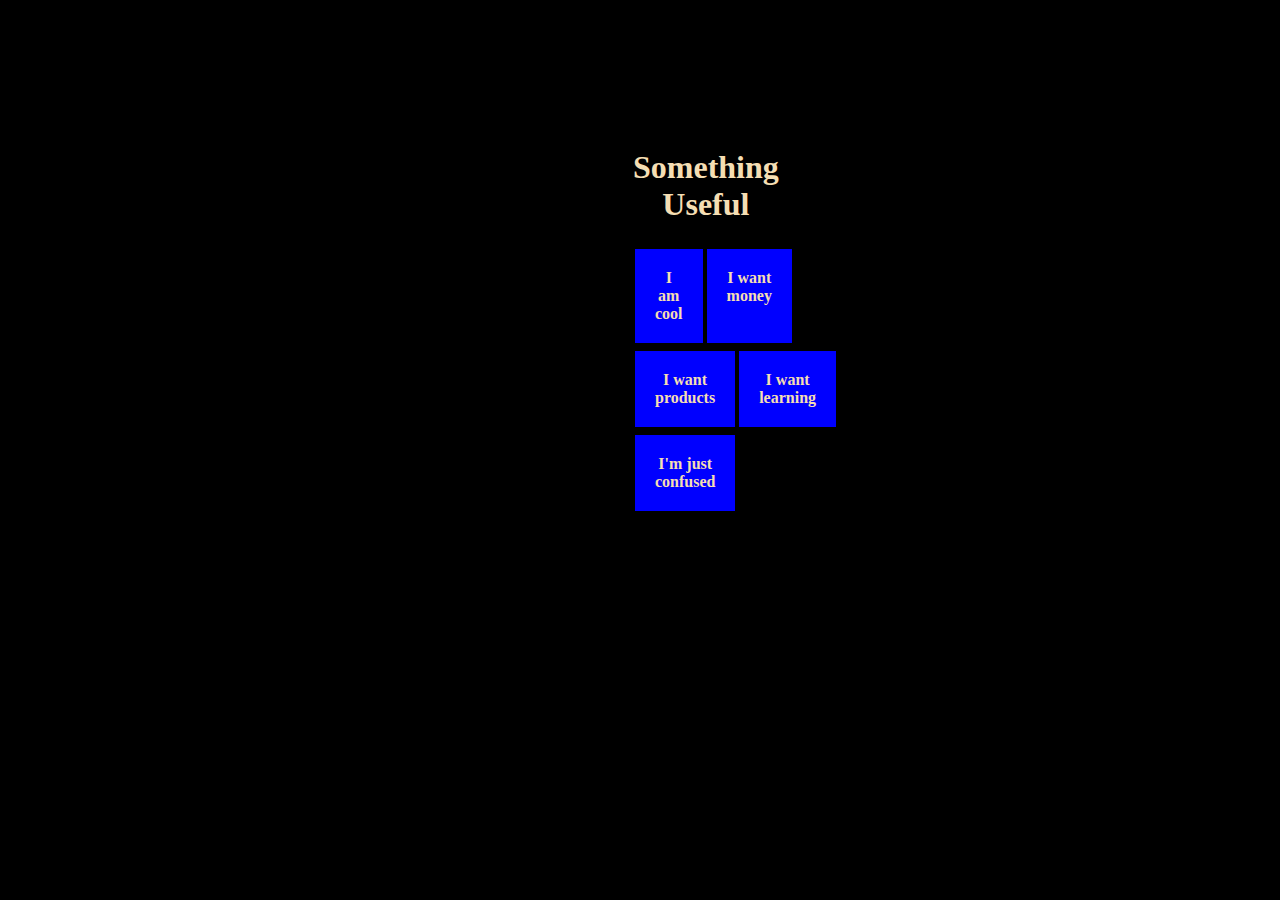
<file: index.html>
<!DOCTYPE html>
<html>

<head>
    <meta charset="utf-8">
    <title>Something Useful</title>
    <link rel="stylesheet" href="index.css">
</head>

<body>
    <div class="container">
        <div class="flexbox-grid">
            <div class="col">
                <h1 class="title">Something Useful</h1>
            </div>
            <div class="col">
                <a class="button" target="_blank" href="https://twitter.com/intent/tweet?text=I%20love%20https://somethinguseful.de%20!">I am cool</a>
                <a class="button" href="pages/money/money.html">I want money</a>
            </div>
            <div class="col">
                <a class="button" href="pages/product/product.html">I want products</a>
                <a class="button" href="pages/learning/learning.html">I want learning</a>
            </div>
            <div class="col">
                <a class="button" href="pages/confused/confused.html">I'm just confused</a>
            </div>
        </div>
    </div>
</body>

</html>
</file>
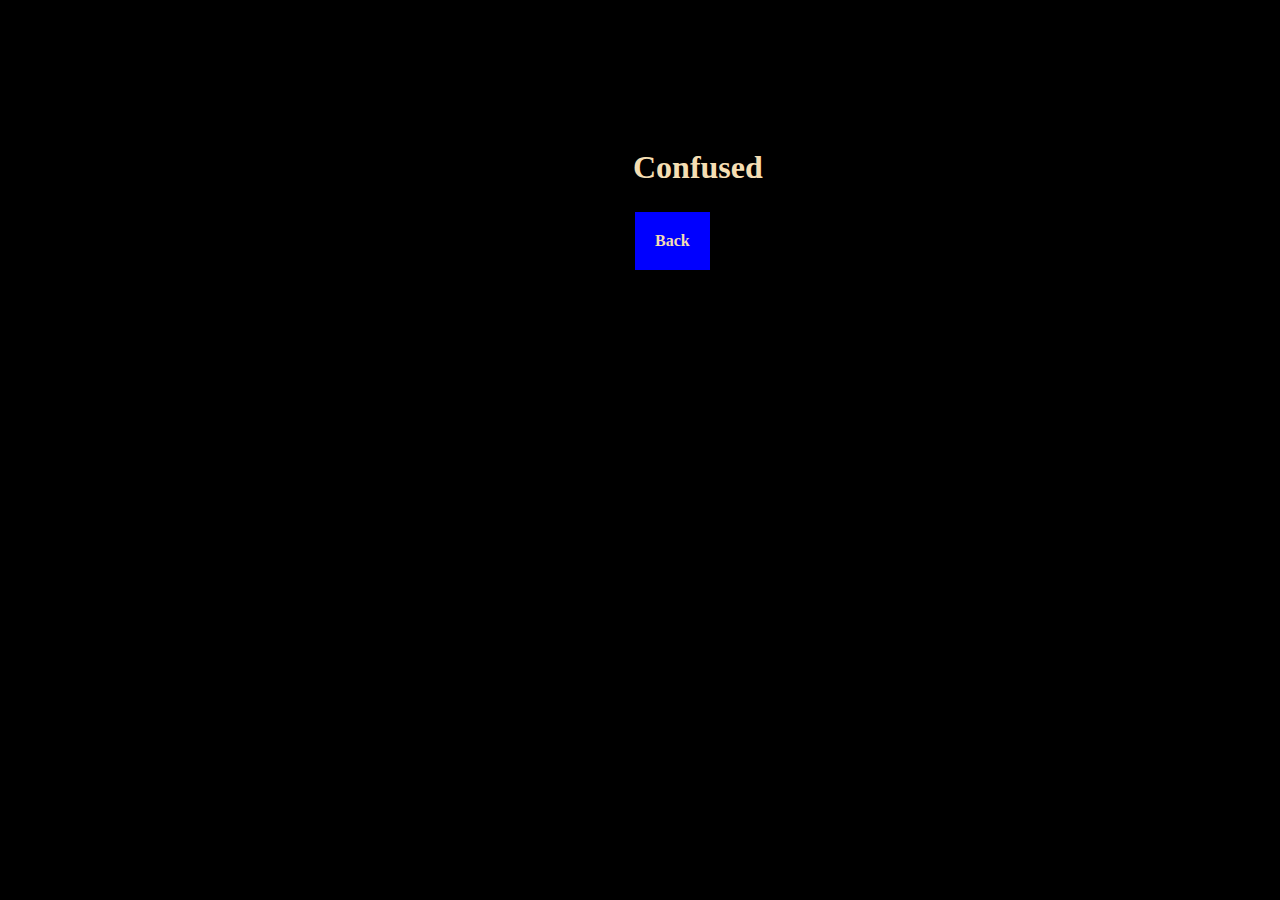
<file: pages/confused/confused.html>
<!DOCTYPE html>
<html>

<head>
    <meta charset="utf-8">
    <title>Confused</title>
    <link rel="stylesheet" href="confused.css">
</head>

<body>
    <div class="container">
        <div class="flexbox-grid">
            <div class="col">
                <h1 class="title">Confused</h1>
            </div>
            <div class="col">
                <a class="button" href="../../index.html">Back</a>
            </div>
        </div>
    </div>
</body>

</html>
</file>
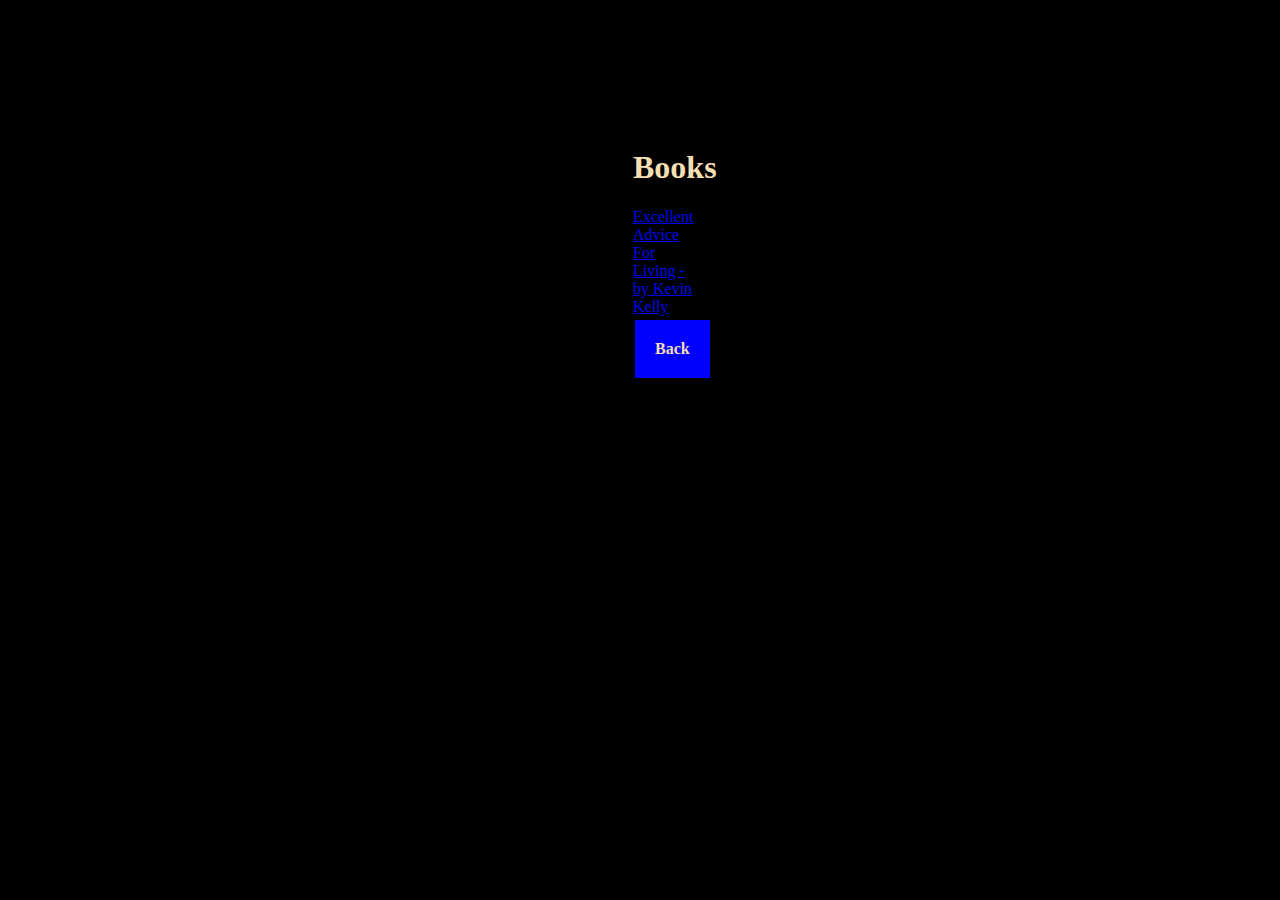
<file: pages/learning/books.html>
<!DOCTYPE html>
<html>

<head>
    <meta charset="utf-8">
    <title>Books</title>
    <link rel="stylesheet" href="books.css">
</head>

<body>
    <div class="container">
        <div class="flexbox-grid">
            <div class="col">
                <h1 class="title">Books</h1>
            </div>
            <div class="col">
                <a href="books/eafl.html">Excellent Advice For Living - by Kevin Kelly</a>
            </div>
            <div class="col">
                <a class="button" href="learning.html">Back</a>
            </div>
        </div>
    </div>
</body>

</html>
</file>
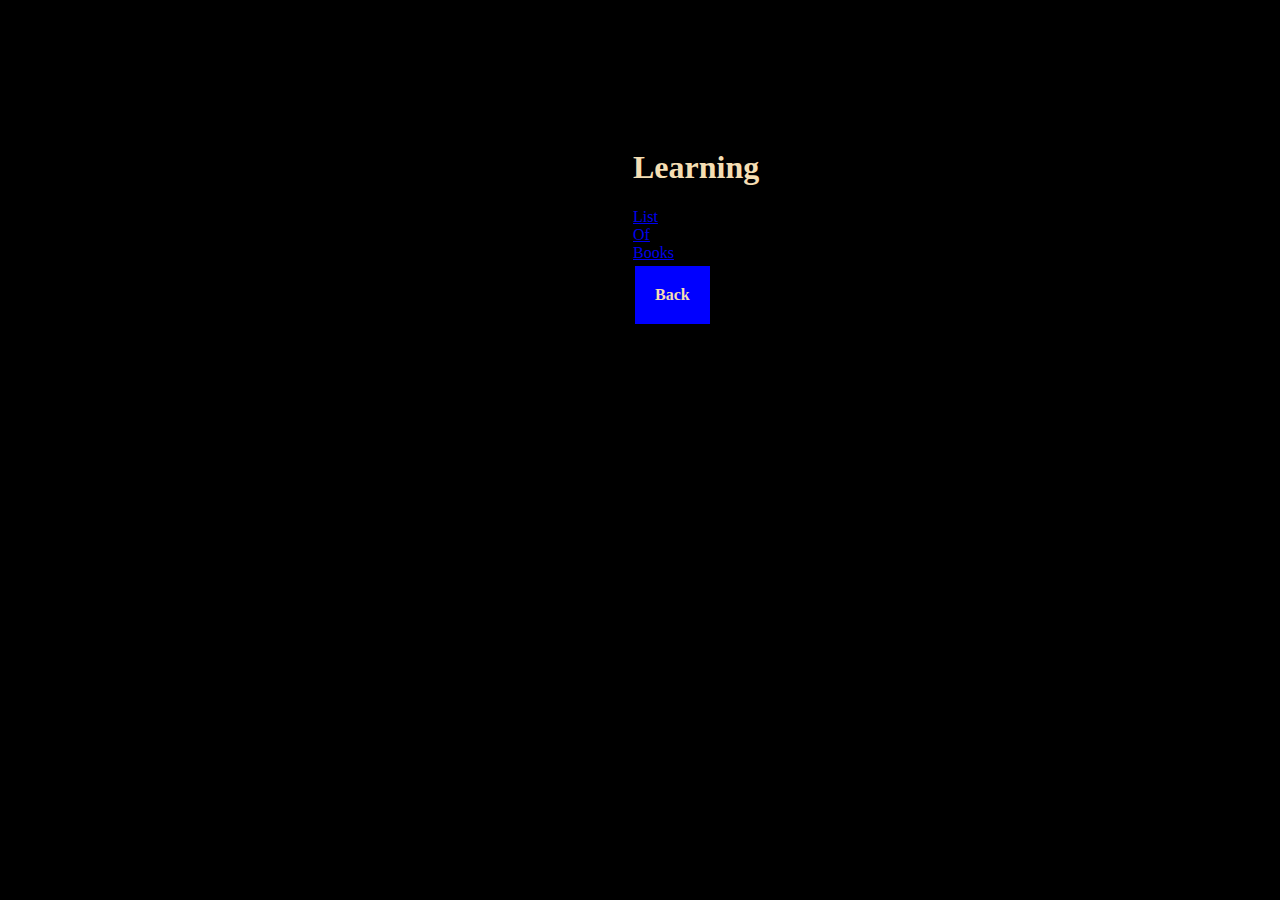
<file: pages/learning/learning.html>
<!DOCTYPE html>
<html>

<head>
    <meta charset="utf-8">
    <title>Learning</title>
    <link rel="stylesheet" href="learning.css">
</head>

<body>
    <div class="container">
        <div class="flexbox-grid">
            <div class="col">
                <h1 class="title">Learning</h1>
            </div>
            <div class="col">
                <a href="books.html">List Of Books</a>
            </div>
            <div class="col">
                <a class="button" href="../../index.html">Back</a>
            </div>
        </div>
    </div>
</body>

</html>
</file>
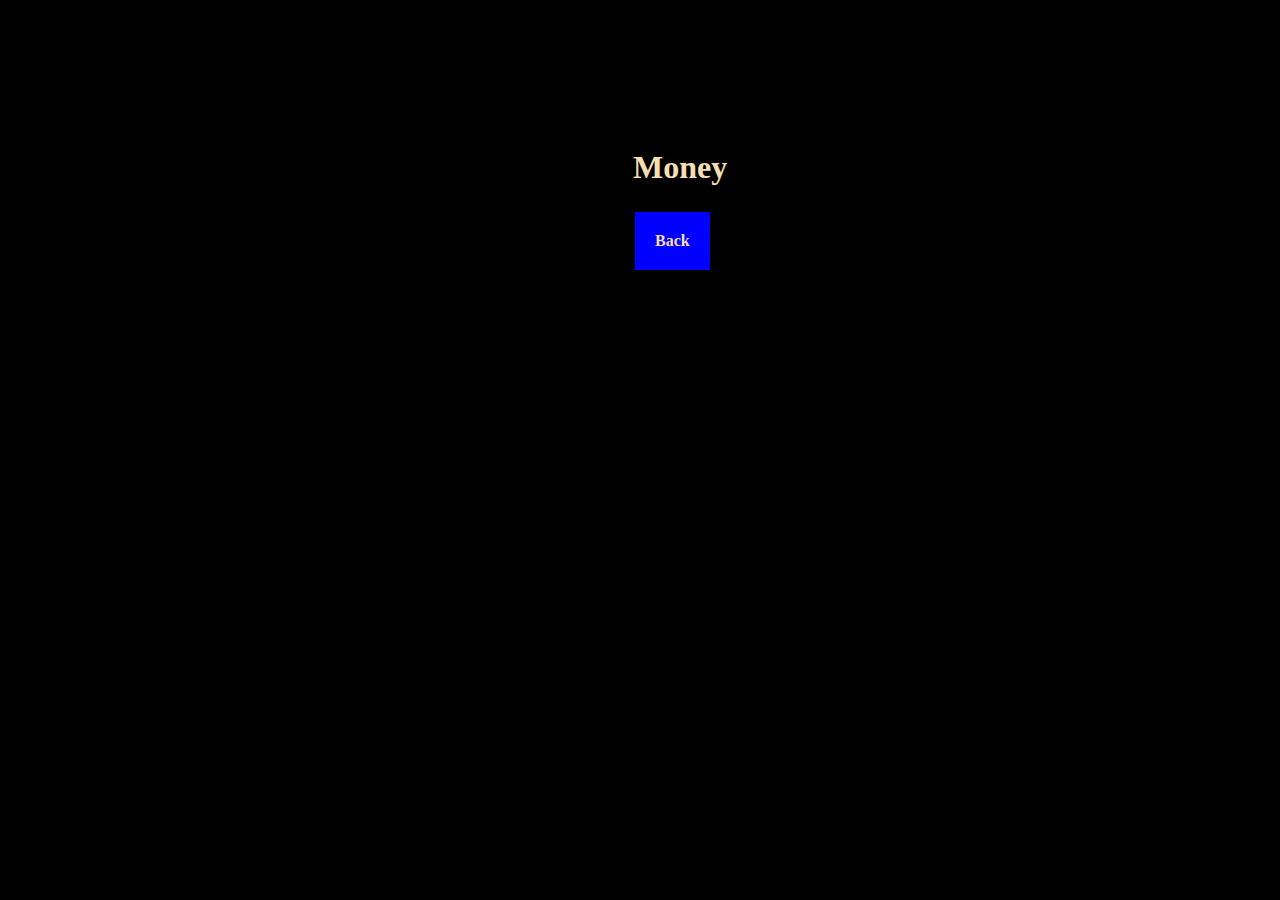
<file: pages/money/money.html>
<!DOCTYPE html>
<html>

<head>
    <meta charset="utf-8">
    <title>Money</title>
    <link rel="stylesheet" href="money.css">
</head>

<body>
    <div class="container">
        <div class="flexbox-grid">
            <div class="col">
                <h1 class="title">Money</h1>
            </div>
            <div class="col">
                <a class="button" href="../../index.html">Back</a>
            </div>
        </div>
    </div>
</body>

</html>
</file>
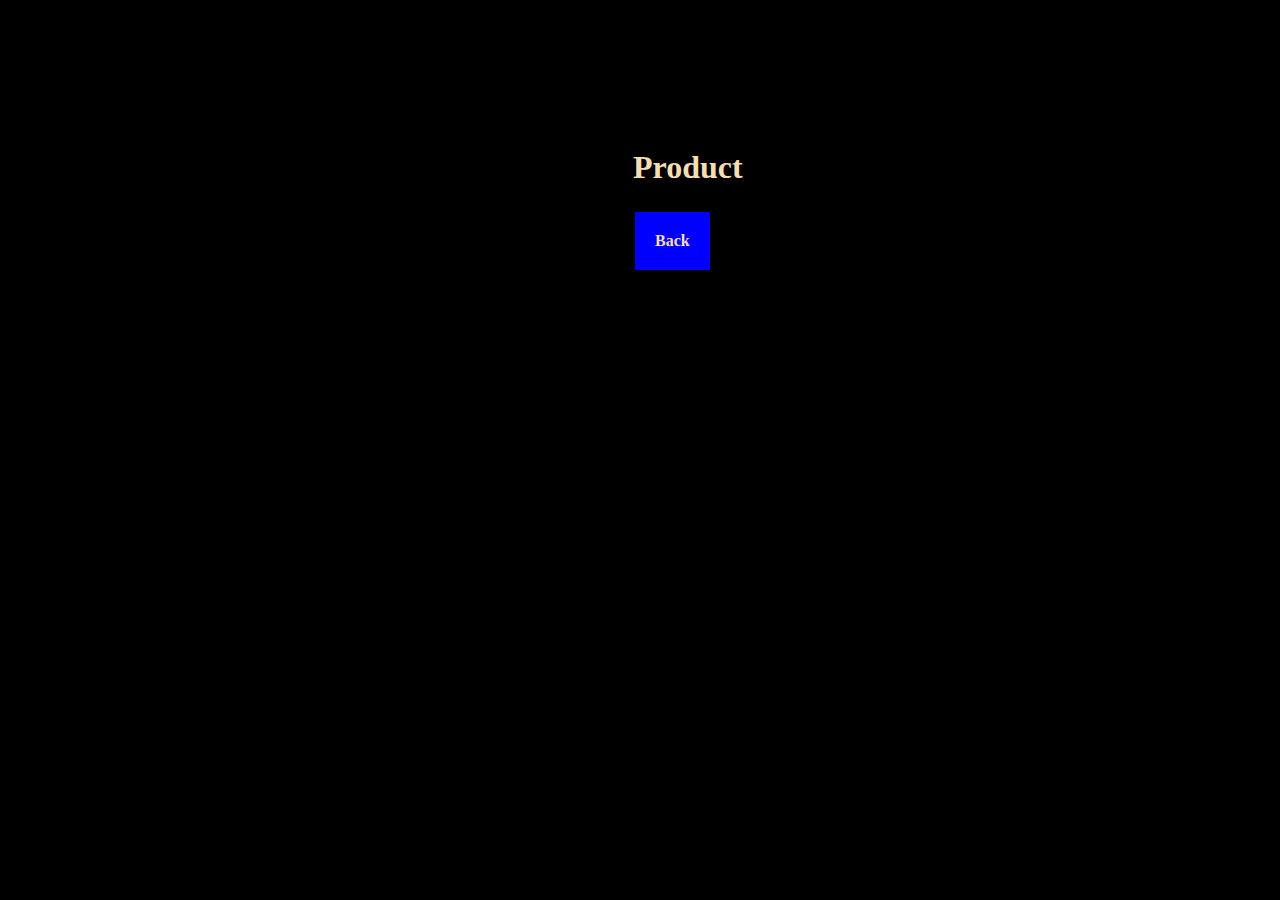
<file: pages/product/product.html>
<!DOCTYPE html>
<html>

<head>
    <meta charset="utf-8">
    <title>Product</title>
    <link rel="stylesheet" href="product.css">
</head>

<body>
    <div class="container">
        <div class="flexbox-grid">
            <div class="col">
                <h1 class="title">Product</h1>
            </div>
            <div class="col">
                <a class="button" href="../../index.html">Back</a>
            </div>
        </div>
    </div>
</body>

</html>
</file>
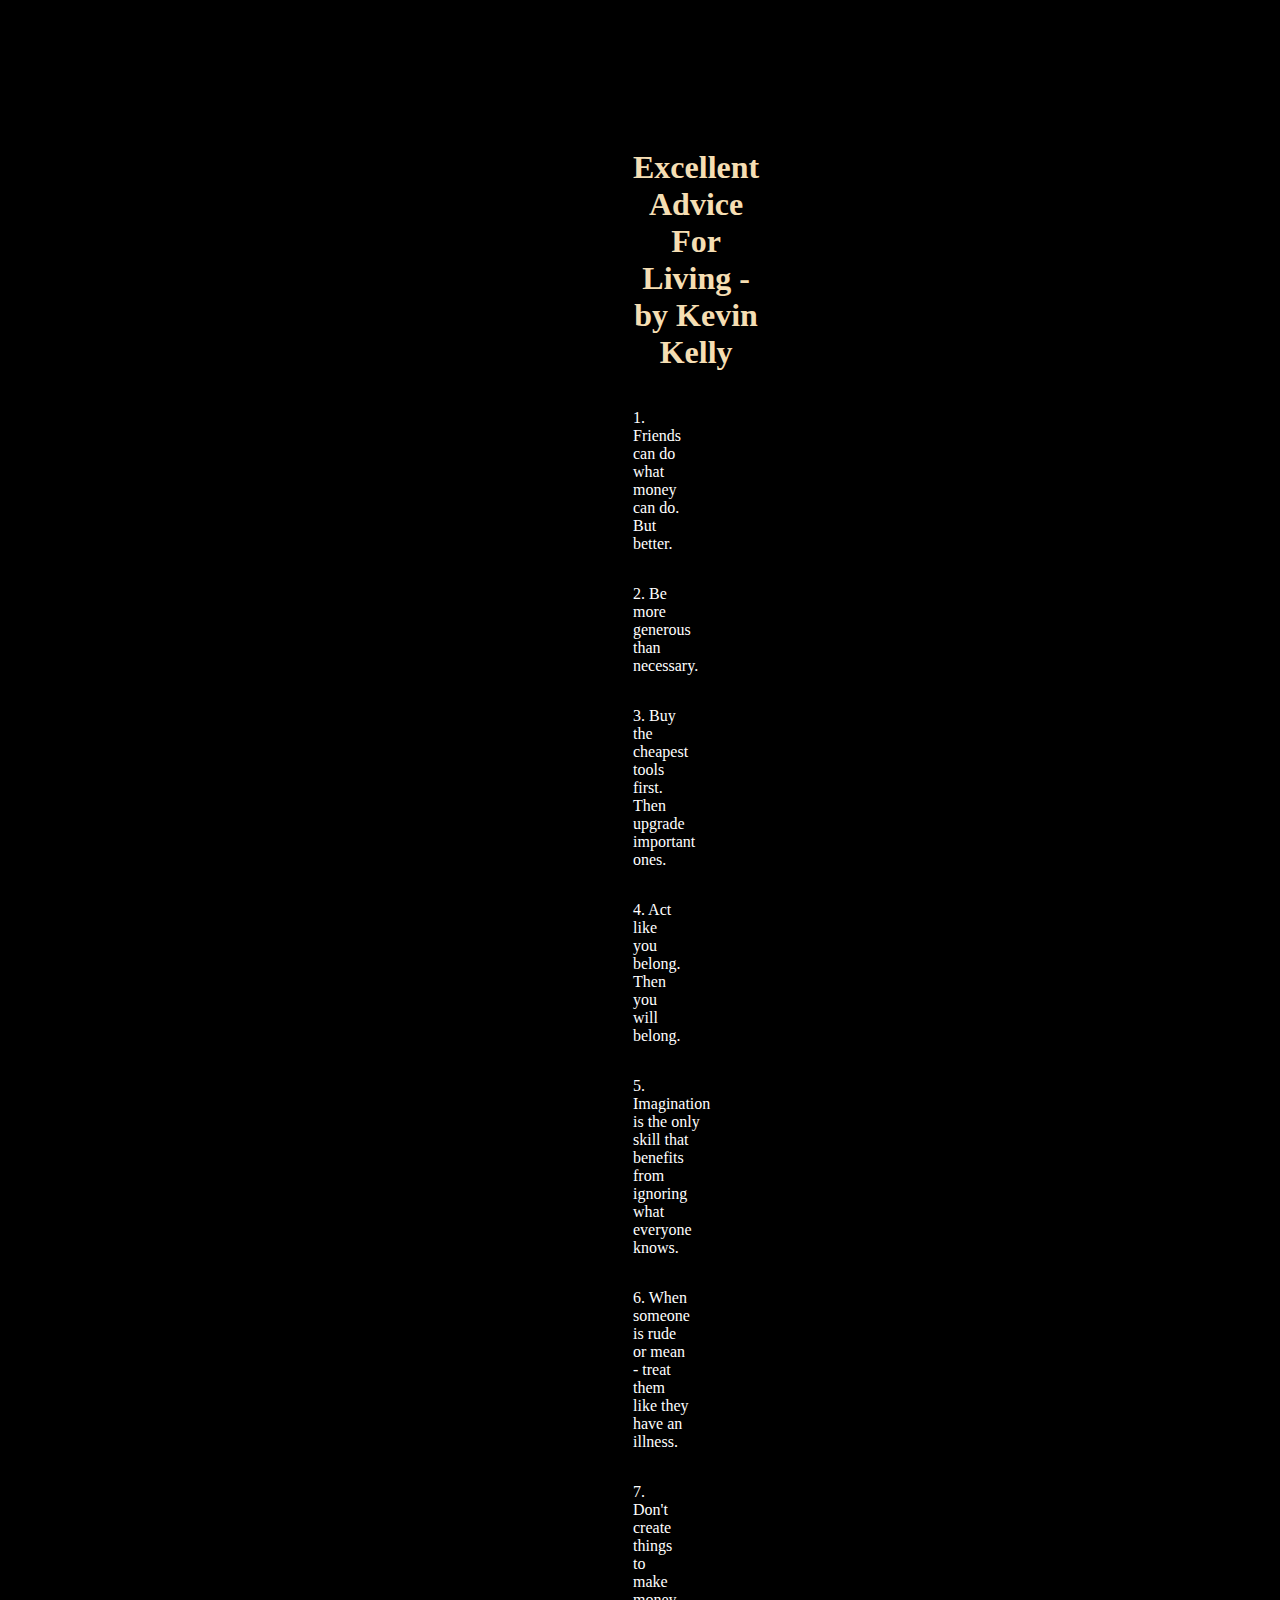
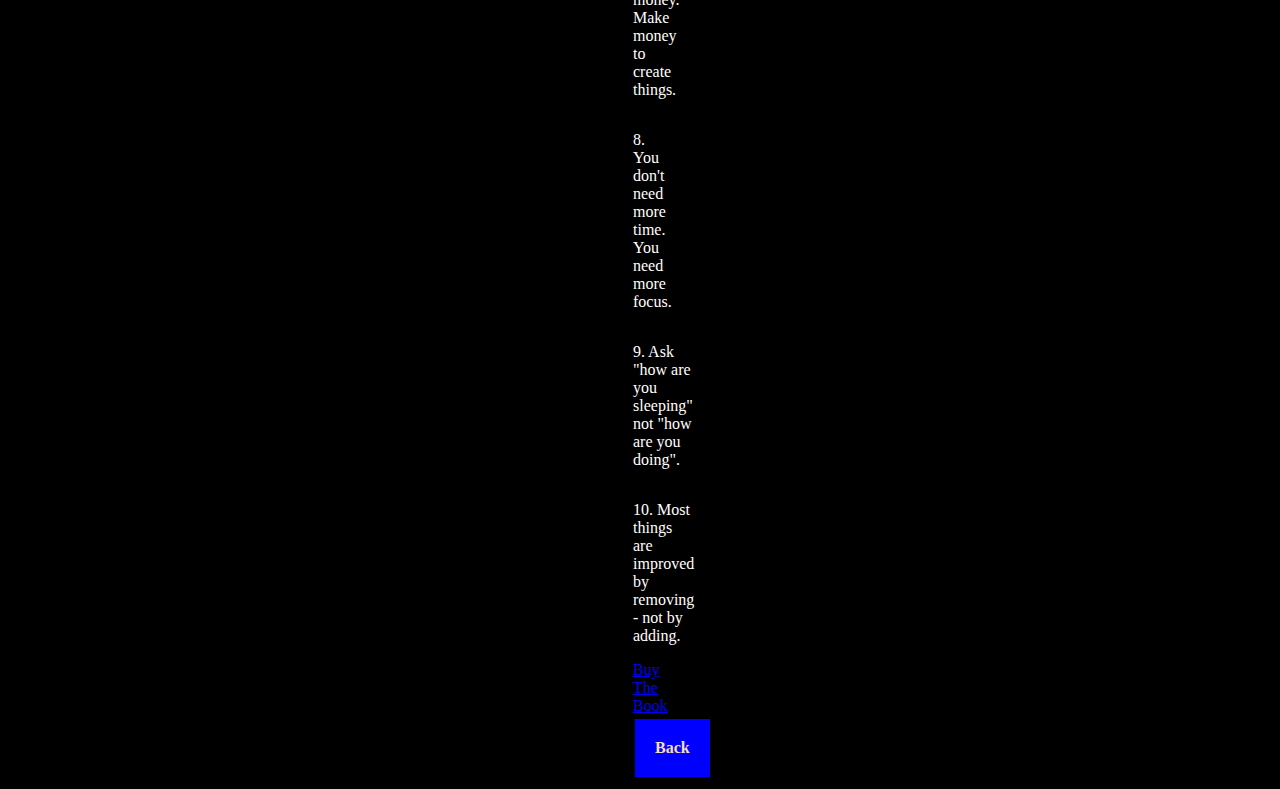
<file: pages/learning/books/eafl.html>
<!DOCTYPE html>
<html>

<head>
    <meta charset="utf-8">
    <title>Excellent Advice For Living - by Kevin Kelly</title>
    <link rel="stylesheet" href="eafl.css">
</head>

<body>
    <div class="container">
        <div class="flexbox-grid">
            <div class="col">
                <h1 class="title">Excellent Advice For Living - by Kevin Kelly</h1>
            </div>
            <div class="col">
                <p class="simpleText">1. Friends can do what money can do. But better.</p>
            </div>
            <div class="col">
                <p class="simpleText">2. Be more generous than necessary.</p>
            </div>
            <div class="col">
                <p class="simpleText">3. Buy the cheapest tools first. Then upgrade important ones.</p>
            </div>
            <div class="col">
                <p class="simpleText">4. Act like you belong. Then you will belong.</p>
            </div>
            <div class="col">
                <p class="simpleText">5. Imagination is the only skill that benefits from ignoring what everyone knows.</p>
            </div>
            <div class="col">
                <p class="simpleText">6. When someone is rude or mean - treat them like they have an illness.</p>
            </div>
            <div class="col">
                <p class="simpleText">7. Don't create things to make money. Make money to create things.</p>
            </div>
            <div class="col">
                <p class="simpleText">8. You don't need more time. You need more focus.</p>
            </div>
            <div class="col">
                <p class="simpleText">9. Ask "how are you sleeping" not "how are you doing".</p>
            </div>
            <div class="col">
                <p class="simpleText">10. Most things are improved by removing - not by adding.</p>
            </div>
            <div class="col">
                <a target="_blank" href="https://amzn.to/3Q18uHc">Buy The Book</a>
            </div>
            <div class="col">
                <a class="button" href="../books.html">Back</a>
            </div>
        </div>
    </div>
</body>

</html>
</file>
<file: index.css>
.flexbox-grid{
    display: flex;
    flex-direction: column;
    margin-left: 625px;
    margin-right: 625px;
}

.col{
    display: flex;
    flex-grow: 1;
    flex-basis: 0;
}

.button{
    flex-grow: 1;
    flex-basis: 0;
    font-weight: bold;
    background-color: blue;
    color: wheat;
    padding: 20px 20px;
    text-decoration: none;
    margin: 4px 2px;
    cursor: pointer;
    text-align: center
}

.title{
    flex-grow: 1;
    flex-basis: 0;
    color: wheat;
    text-align: center
}

body{
    background-color: black;
    margin-top: 10%;
}
</file>
<file: pages/confused/confused.css>
.flexbox-grid{
    display: flex;
    flex-direction: column;
    margin-left: 625px;
    margin-right: 625px;
}

.col{
    display: flex;
    flex-grow: 1;
    flex-basis: 0;
}

.button{
    flex-grow: 1;
    flex-basis: 0;
    font-weight: bold;
    background-color: blue;
    color: wheat;
    padding: 20px 20px;
    text-decoration: none;
    margin: 4px 2px;
    cursor: pointer;
    text-align: center
}

.title{
    flex-grow: 1;
    flex-basis: 0;
    color: wheat;
    text-align: center
}

body{
    background-color: black;
    margin-top: 10%;
}
</file>
<file: pages/learning/books.css>
.flexbox-grid{
    display: flex;
    flex-direction: column;
    margin-left: 625px;
    margin-right: 625px;
}

.col{
    display: flex;
    flex-grow: 1;
    flex-basis: 0;
}

.button{
    flex-grow: 1;
    flex-basis: 0;
    font-weight: bold;
    background-color: blue;
    color: wheat;
    padding: 20px 20px;
    text-decoration: none;
    margin: 4px 2px;
    cursor: pointer;
    text-align: center
}

.title{
    flex-grow: 1;
    flex-basis: 0;
    color: wheat;
    text-align: center
}

body{
    background-color: black;
    margin-top: 10%;
}
</file>
<file: pages/learning/learning.css>
.flexbox-grid{
    display: flex;
    flex-direction: column;
    margin-left: 625px;
    margin-right: 625px;
}

.col{
    display: flex;
    flex-grow: 1;
    flex-basis: 0;
}

.button{
    flex-grow: 1;
    flex-basis: 0;
    font-weight: bold;
    background-color: blue;
    color: wheat;
    padding: 20px 20px;
    text-decoration: none;
    margin: 4px 2px;
    cursor: pointer;
    text-align: center
}

.title{
    flex-grow: 1;
    flex-basis: 0;
    color: wheat;
    text-align: center
}

body{
    background-color: black;
    margin-top: 10%;
}
</file>
<file: pages/money/money.css>
.flexbox-grid{
    display: flex;
    flex-direction: column;
    margin-left: 625px;
    margin-right: 625px;
}

.col{
    display: flex;
    flex-grow: 1;
    flex-basis: 0;
}

.button{
    flex-grow: 1;
    flex-basis: 0;
    font-weight: bold;
    background-color: blue;
    color: wheat;
    padding: 20px 20px;
    text-decoration: none;
    margin: 4px 2px;
    cursor: pointer;
    text-align: center
}

.title{
    flex-grow: 1;
    flex-basis: 0;
    color: wheat;
    text-align: center
}

body{
    background-color: black;
    margin-top: 10%;
}
</file>
<file: pages/product/product.css>
.flexbox-grid{
    display: flex;
    flex-direction: column;
    margin-left: 625px;
    margin-right: 625px;
}

.col{
    display: flex;
    flex-grow: 1;
    flex-basis: 0;
}

.button{
    flex-grow: 1;
    flex-basis: 0;
    font-weight: bold;
    background-color: blue;
    color: wheat;
    padding: 20px 20px;
    text-decoration: none;
    margin: 4px 2px;
    cursor: pointer;
    text-align: center
}

.title{
    flex-grow: 1;
    flex-basis: 0;
    color: wheat;
    text-align: center
}

body{
    background-color: black;
    margin-top: 10%;
}
</file>
<file: pages/learning/books/eafl.css>
.flexbox-grid{
    display: flex;
    flex-direction: column;
    margin-left: 625px;
    margin-right: 625px;
}

.col{
    display: flex;
    flex-grow: 1;
    flex-basis: 0;
}

.button{
    flex-grow: 1;
    flex-basis: 0;
    font-weight: bold;
    background-color: blue;
    color: wheat;
    padding: 20px 20px;
    text-decoration: none;
    margin: 4px 2px;
    cursor: pointer;
    text-align: center
}

.title{
    flex-grow: 1;
    flex-basis: 0;
    color: wheat;
    text-align: center
}

.simpleText{
    color: white;
}

body{
    background-color: black;
    margin-top: 10%;
}
</file>
